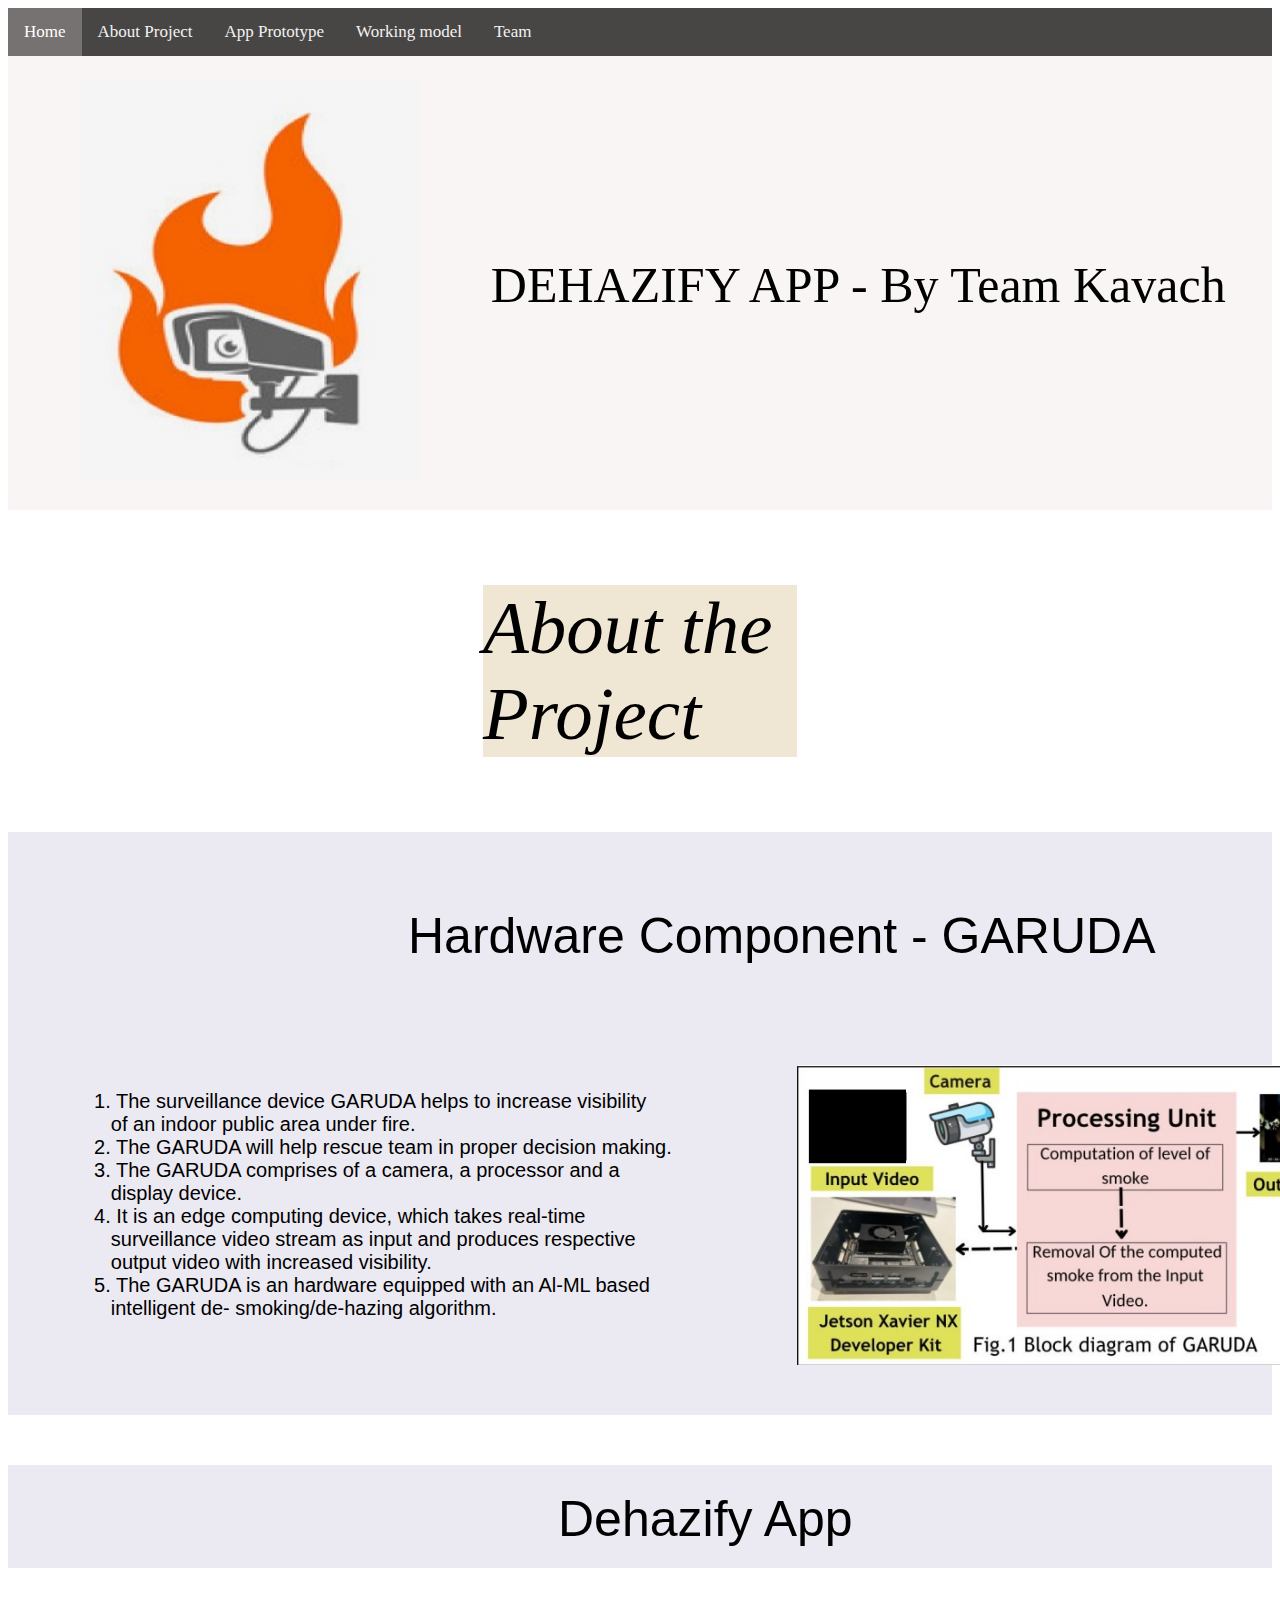
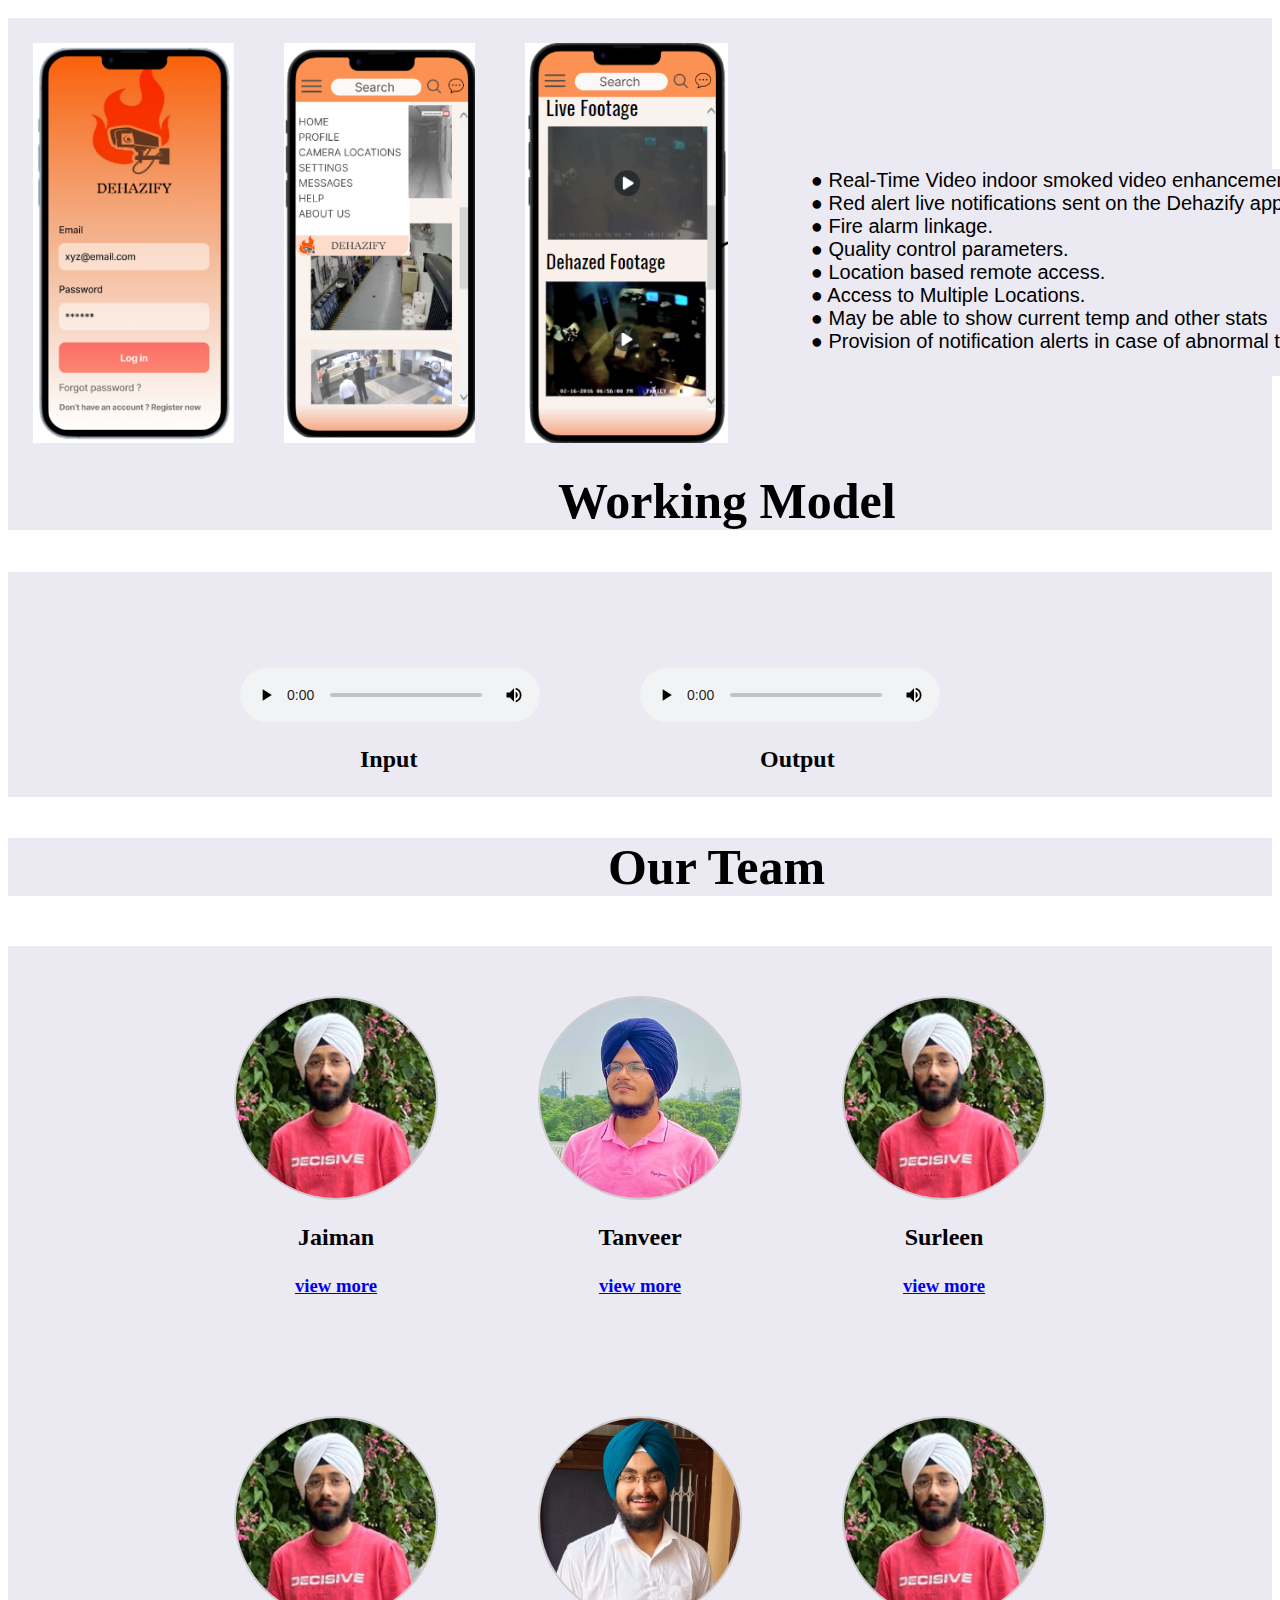
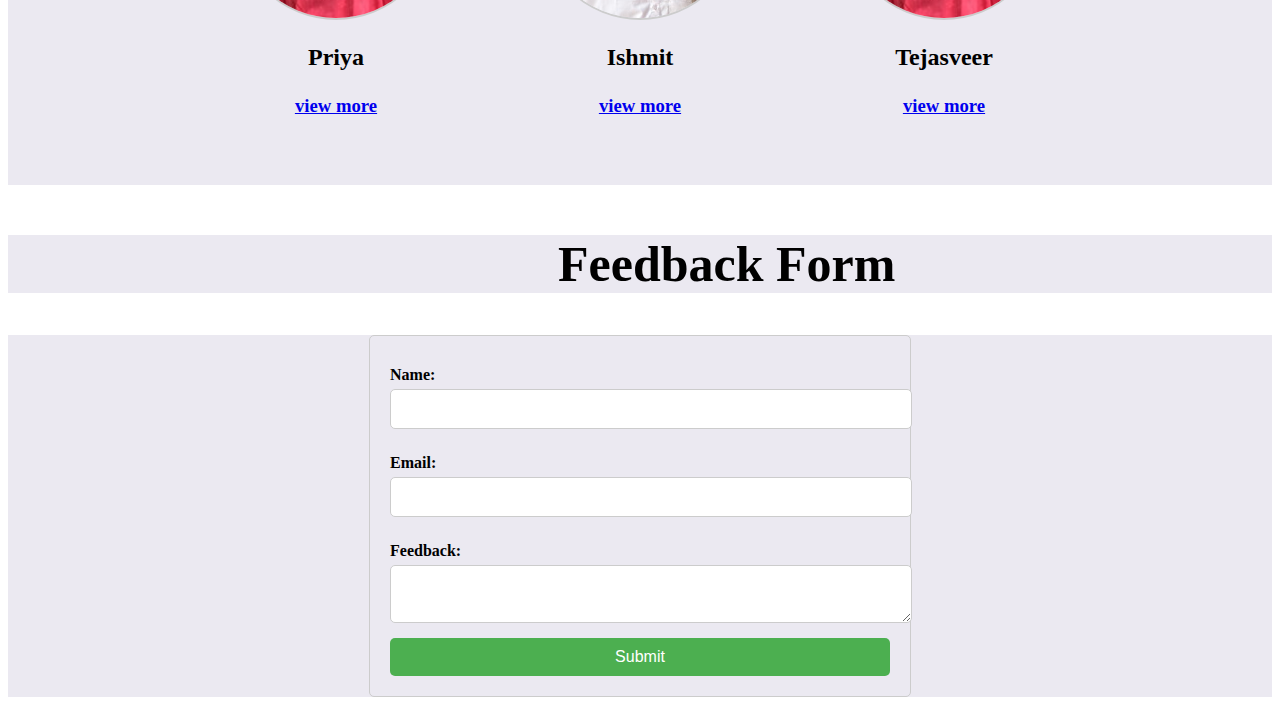
<file: index.html>
<!DOCTYPE html>
<html lang="en">
<head>
    <meta charset="UTF-8">
    <meta name="viewport" content="width=device-width, initial-scale=1.0">
    <title>Document</title>
    <link rel="stylesheet" href="dehazify.css">
    <script src="script.js"></script>
</head>
<body>
    <div class="topnav">
        <a class="active" href="#home">Home</a>
        <a href="#about">About Project</a>
        <a href="#App_prototype">App Prototype</a>
        <a href="#Working_model">Working model</a>
        <a href="#team">Team</a>
        
      </div>
      <div id="home">
        
        <div class="image"> <img src="./images/logo.jpg" alt="logo" height="400px"/> </div> 
        <p >DEHAZIFY APP - By Team Kavach </p>      
      </div>
      <p id="heading">About the Project</p>
      
      <div id="about">
        <p>Hardware Component - GARUDA</p>
        <div id="hardware">
        <pre>
           1. The surveillance device GARUDA helps to increase visibility 
              of an indoor public area under fire.
           2. The GARUDA will help rescue team in proper decision making.
           3. The GARUDA comprises of a camera, a processor and a
              display device.
           4. It is an edge computing device, which takes real-time
              surveillance video stream as input and produces respective
              output video with increased visibility.
           5. The GARUDA is an hardware equipped with an Al-ML based
              intelligent de- smoking/de-hazing algorithm.</pre>
          <img src=".\images\hardware.jpg" alt="garuda" height="300px"/>
        </div>
      </div>
      <div id="App_prototype">
        <p>Dehazify App</p>
      <div id="images">
        <div class="image"> <img src=".\images\app prototype3.png" alt="Prototype 1" height="400px"/> </div> 
      <div class="image"> <img src=".\images\app prototype2.png" alt="Prototype 2" height="400px"/> </div> 
     <div class="image"> <img src=".\images\app prototype1.png" alt="Prototype 3" height="400px"/> </div> 
     <div class="image"><pre>
      ● Real-Time Video indoor smoked video enhancement.
      ● Red alert live notifications sent on the Dehazify app.
      ● Fire alarm linkage.
      ● Quality control parameters.
      ● Location based remote access.
      ● Access to Multiple Locations.
      ● May be able to show current temp and other stats
      ● Provision of notification alerts in case of abnormal temperature rise.
      </pre></div>
       
      </div>
    </div>
    </div>
    
   <div class="e"> <h2 class="u">Working Model</h2></div>


   <div class="Working_model">
    <div class="video-members"> 
      <div class="video-row">  
     <div class="videos"><video src="./images/movie.ogv" controls>
        Your browser does not support the video tag.

      </video>
      <h3> Input</h3></div></div> 
       <div class="videos">
        <video src="./images/movie.ogv" controls>
          Your browser does not support the video tag.
        </video>
        <h3>Output</h3></div>
     
      </div></div></div>
   
   
   </div>

   
   <div class="e"><div class="g"><h2 class="u">Our Team</h2></div></div>
 

    <div id="team">
      <div class="team-members">
        <div class="team-row">
          <div class="team-member">
           <img src="./images/jaiman.png" alt="Team member 1">
            <h3 class="q">Jaiman</h3>
            <h3 class="t">  <a href="./resume/jaiman.html">view more</a></h3>
           

          </div>
          <div class="team-member">
            <img src="./images/tanveer.png" alt="Team member 2">
            <h3 class="q">Tanveer</h3>
            <h3 class="t"> <a href="./resume/tanveer.html">view more</a></h3>

          </div>
          <div class="team-member">
            <img src="./images/jaiman.png" alt="Team member 3">
            <h3 class="q">Surleen</h3>
            <h3 class="t"> <a href="./resume/surleen.html">view more</a></h3>

          </div>
        </div>
        <div class="team-row">
          <div class="team-member">
            <img src="./images/jaiman.png" alt="Team member 4">
            <h3 class="q">Priya</h3>
            <h3 class="t"> <a href="./resume/priya.html">view more</a></h3>

          </div>
          <div class="team-member">
            <img src="./images/ishmit2.png" alt="Team member 5">
            <h3 class="q">Ishmit</h3>
            <h3 class="t"> <a href="./resume/ishmit.html">view more</a></h3>

          </div>
          <div class="team-member">
            <img src="./images/jaiman.png" alt="Team member 6">
            <h3 class="q">Tejasveer</h3>
            <h3 class="t"> <a href="./resume/tejas.html">view more</a></h3>

          </div>
        </div>
      </div>
    </div>




    <div class="e"><h2 class="u">Feedback Form</h2></div>
 <div class="z">
  <form action="submit-feedback.php" method="post">
    <!-- php is optional -->
    <label for="name">Name:</label>
    <input type="text" id="name" name="name" required>

    <label for="email">Email:</label>
    <input type="email" id="email" name="email" required>

    <label for="feedback">Feedback:</label>
    <textarea id="feedback" name="feedback" required></textarea>

    <input type="submit" value="Submit">
  </form></div>






    <!-- <div class="mentor-container">
     <div class="k"> <h1>Our Mentors</h1></div>
      <div class="team-members">
        <div class="team-row">
          <div class="team-member">
            <img src=".\images\suresh sir.jpg" alt="Mentor 1">
            <h3> Dr. Suresh Raikwar</h3>
            <p>Expert in Computer Vision and AI/ML</p>
          </div>
          <div class="team-member">     
            <div class="j"><img src=".\images\mam photo.jpg" alt="Mentor 2">
            <div class="i"><h3>Dr. Anjula Mehto</h3>
             <p>Expert in AI/ML and IOT</p></div> </div>  
          </div>
      </div> -->
    </div>
      
      
</body>
</html>
</file>
<file: dehazify.css>
/* Add a black background color to the top navigation */
.topnav {
  background-color: #484545;
  overflow: hidden;
  justify-content: center;
}

/* Style the links inside the navigation bar */
.topnav a {
  float: left;
  color: #f2f2f2;
  text-align: center;
  padding: 14px 16px;
  text-decoration: none;
  font-size: 17px;
}

/* Change the color of links on hover */
.topnav a:hover {
  background-color: #ddd;
  color: black;
}

/* Add a color to the active/current link */
.topnav a.active {
  background-color: #777272;
  color: white;
}

#home{
  background-color: rgb(248 240 240 / 69%);
  display:flex;
  justify-content: space-evenly;
  align-content: space-around;
  width:100%;
}
#home p{
  margin-top: 200px;
  font-family: 'Times New Roman', Times, serif;
  font-size: 50px;
}

#App_prototype{
  background-color: #ebe9f1;
  display:block;
  
}
#about{
  background-color: #ebe9f1;
  display:block;
}
#team{
  background-color: #ebe9f1;
  display: block;
  margin-top: 50px;
  margin-bottom: 50px;
}
.iiii {
  margin-left: 90px;
}
.hhhh {
  background-color: #ebe8ebf1;
  margin-top: 20px;
}
#images {
  display: flex;
  justify-content: space-evenly;
  width: 100%;
  align-items: center; 
  float: left;
  background-color: #ebe9f1;
 
  
}
.image{
    float: left;
  padding: 25px;
  justify-content: space-around;
  
}
#about pre{
    font-family: 'Gill Sans', 'Gill Sans MT', Calibri, 'Trebuchet MS', sans-serif;
    font-size: 20px;
    margin-top: 75px;
    margin-bottom: 75px;
    margin-left: 25px;
    margin-right: 25px;
    background-color: #ebe9f1;
    
    
}
#about img{
  margin-top: 50px;
  margin-bottom: 50px;
  margin-left: 100px;
  
}
#about #hardware{
  display: flex;

}
#about p{
  margin-left: 400px;
  padding-top: 75px;
  font-size: 50px;
  font-family: 'Franklin Gothic Medium', 'Arial Narrow', Arial, sans-serif;
}
#heading{
  font-size: 75px;
  font-family:'Gill Sans', 'Gill Sans MT', 'Calibri', 'Trebuchet MS', 'sans-serif';
  margin-left: 475px;
  margin-right: 475px;
  font-style: italic;
  background-color: #efe6d3;
}
pre{
  font-family: 'Gill Sans', 'Gill Sans MT', Calibri, 'Trebuchet MS', sans-serif;
  font-size: 20px;
  margin-top: 75px;
  background-color: #ebe9f1;
}
#App_prototype p{
  margin-left: 550px;
  padding-top: 25px;
  padding-bottom: 20px;
  font-size: 50px;
  font-family: 'Franklin Gothic Medium', 'Arial Narrow', Arial, sans-serif;
}
#team p{
  font-size: 65px;
  font-family:'Gill Sans', 'Gill Sans MT', 'Calibri', 'Trebuchet MS', 'sans-serif';
  margin-left: 475px;
  margin-right: 475px;
  justify-content: center;
}
.team-members {
  display: flex;
  flex-direction: column;
  flex-wrap: wrap;
  justify-content: center;
  align-items: center;
}

.team-row {
  display: flex;
  justify-content: center;
}

.team-member {
  width: calc(33.33% - 20px); /* Set the width of each team member item to 33.33% minus the margin */
  margin: 50px;
  text-align: center;
}

.team-member img {
  width: 200px;
  height: 200px;
  border-radius: 50%;
  object-fit: cover;
  border: 2px solid #ccc; /* Add a 2px solid gray border to the image */
}

.q {
  margin-top: 20px;
  font-size: 24px;
  font-weight: bold;
}

.team-member:hover {
  background-color: #eee;
  
}



form {
  display: flex;
  flex-direction: column;
  max-width: 500px;
  margin: 0 auto;
  padding: 20px;
  border: 1px solid #ccc;
  border-radius: 5px;
}

label {
  font-weight: bold;
  margin-top: 10px;
}

input[type="text"],
input[type="email"],
textarea {
  padding: 10px;
  margin-top: 5px;
  margin-bottom: 15px;
  border: 1px solid #ccc;
  border-radius: 5px;
  font-size: 16px;
  width: 100%;
}

input[type="submit"] {
  background-color: #4CAF50;
  color: white;
  padding: 10px 20px;
  border: none;
  border-radius: 5px;
  font-size: 16px;
  cursor: pointer;
}

input[type="submit"]:hover {
  background-color: #3e8e41;
}
.o{ margin-top: 200px;
  font-family: 'Times New Roman', Times, serif;
  font-size: 50px;
  justify-content: center;
  
 margin-left: 520px;
 font-weight: bold;

}
.Working_model{
  background-color:  #ebe9f1;
  margin-top: 20px;
}

.video-members{
  display: flex;
  flex-direction: row;
  flex-wrap: wrap;
  justify-content: center;
  align-items: center;
}
.videos{
  margin-right: 100px;
}
.Working_model h3 {
  margin-top: 20px;
  font-size: 24px;
  font-weight: bold;
margin-left: 120px;
}
.z{
  background-color:  #ebe9f1;;
}

.u{

  margin-left: 550px;
  font-size: 50px;

}
.e{
  background-color:#ebe9f1;
}
.g{
  margin-left: 50px;
}
/* .mentors {
  display: flex;
  flex-direction: wrap;

  align-items: center;
  margin-top: 100px;
}

.mentor {
  display: flex;
  flex-direction: column;
  align-items: center;
  margin-bottom: 50px;
}

.mentor img {
  width: 200px;
  height: 200px;
  border-radius: 50%;
  object-fit: cover;
  border: 2px solid #ccc;
}

.mentor h2 {
  margin-top: 20px;
  font-size: 24px;
  font-weight: bold;
  
}

.mentor h3 {
  margin-top: 20px;
  font-size: 24px;
  font-weight: bold;
}

.mentor p {
  margin-top: 10px;
  font-size: 18px;
  text-align: center;
  max-width: 400px;
} */

.j {
  margin-left: 150px;
}

.i {
  margin-left: 80px;
}
.k {
margin-left: 635px;
margin-bottom: 50px;
}
.mentor-container {
  margin-right: 170px;
}
</file>
